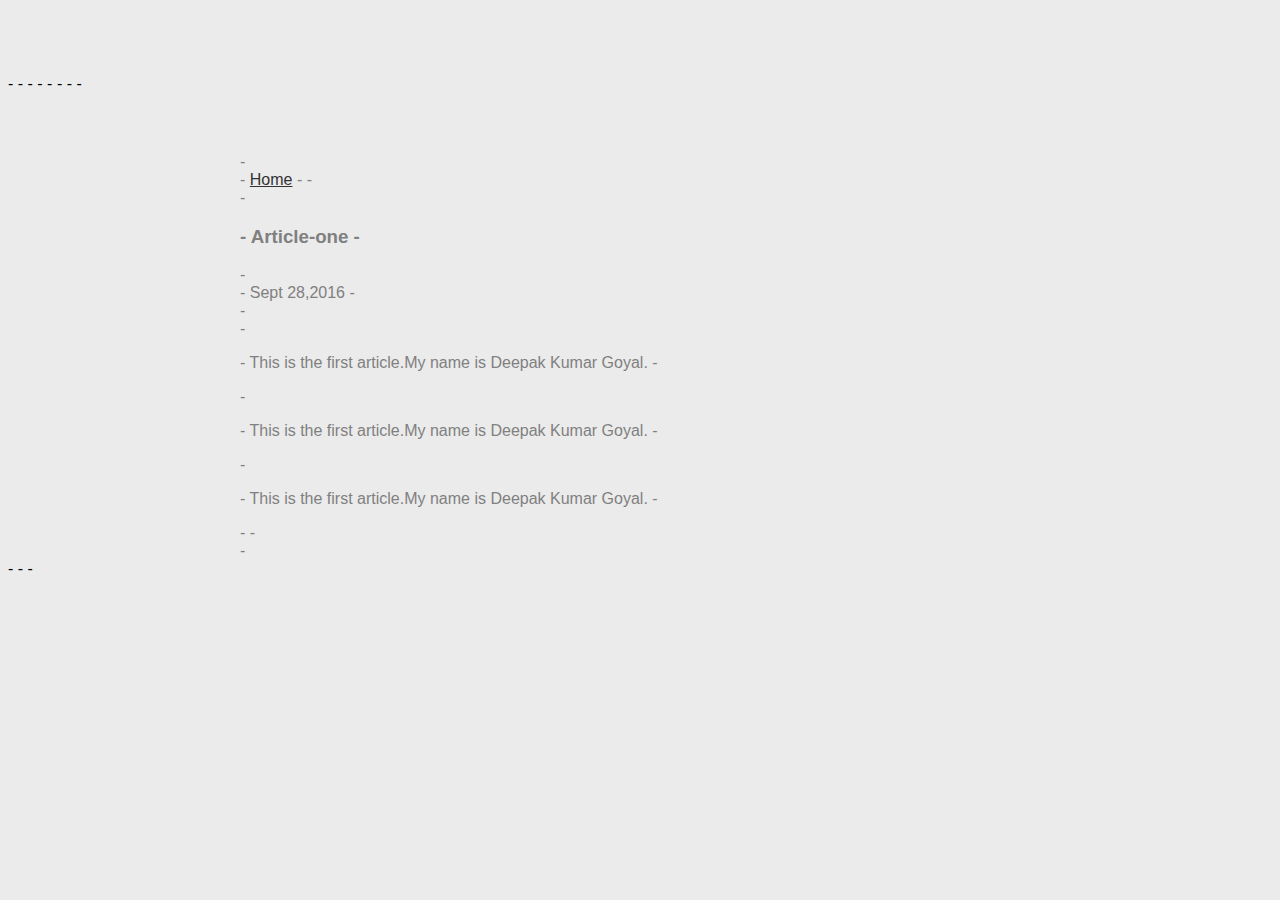
<file: ui/article-one.html>
-<html>
-    <head>
-        <title>
-            Article-one Deepak Goyal
-        </title>
-        <meta name="viewport" content="width-device-width,initial-scale-1"/>
-         <link href="/ui/style.css" rel="stylesheet" />
-    </head>
-    <body>
-        <div class="container">
-            <div>
-                <a href="/">Home</a>
-                
-            </div>
-            <h3>
-                Article-one
-            </h3>
-            <div>
-                Sept 28,2016
-            </div>
-            <div>
-                <p>
-                    This is the first article.My name is Deepak Kumar Goyal.
-                </p>
-                <p>
-                    This is the first article.My name is Deepak Kumar Goyal.
-                </p>
-                <p>
-                    This is the first article.My name is Deepak Kumar Goyal.
-                </p>
-                
-            </div>
-        </div>
-        
-    </body>
-</html>
</file>
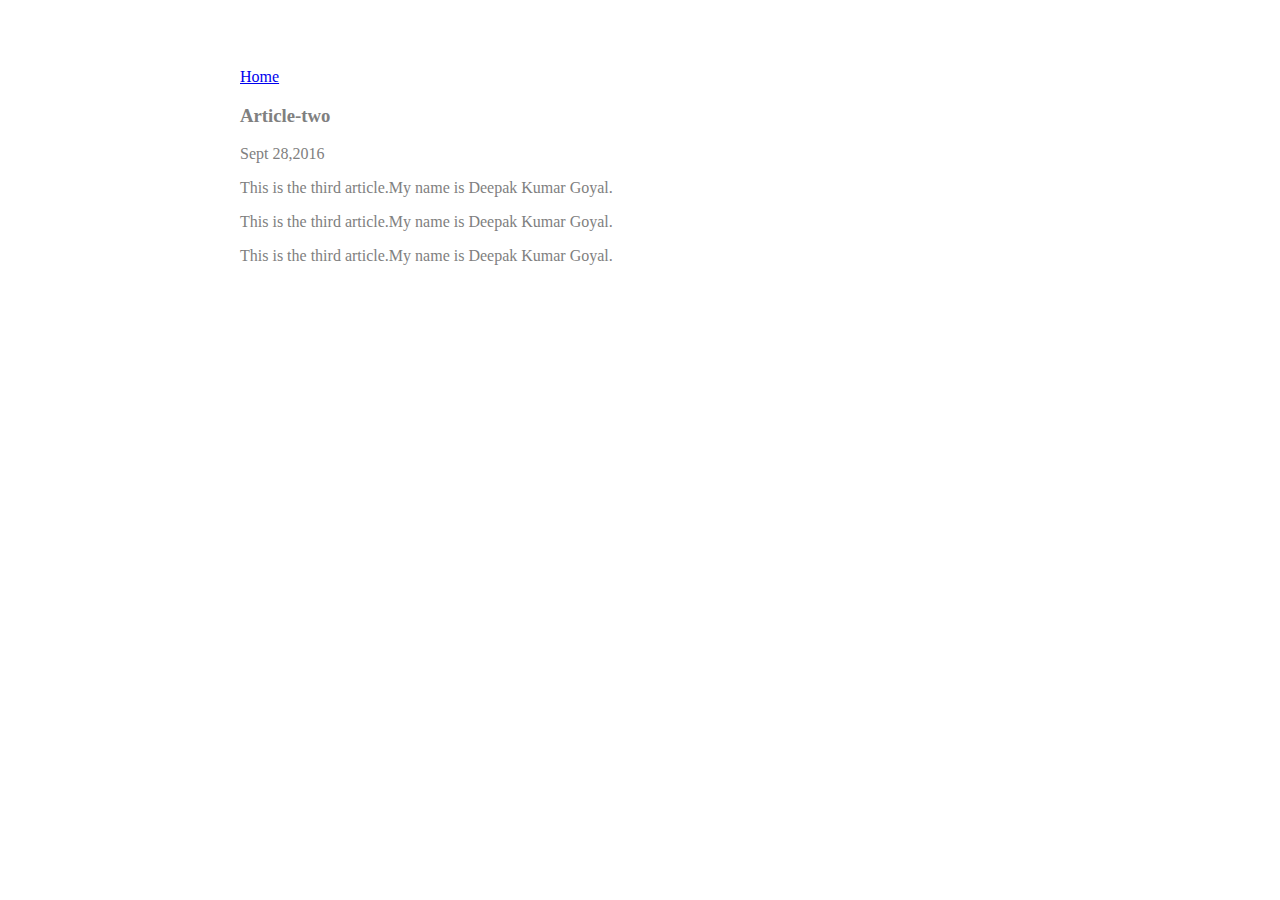
<file: ui/article-three.html>
<html>
    <head>
        <title>
            Article-three Deepak Goyal
        </title>
        <meta name="viewport" content="width-device-width,initial-scale-1"/>
        <style>
            .container{
                max-width:800px;
                margin: 0 auto;
                color:grey;
                font:sans-serif;
                padding-top:60px;
                padding-left:20px;
                padding-right:20px;
                
            }
        </style>
    </head>
    <body>
        <div class="container">
            <div>
                <a href="/">Home</a>
            </div>
            <h3>
                Article-two
            </h3>
            <div>
                Sept 28,2016
            </div>
            <div>
                <p>
                    This is the third article.My name is Deepak Kumar Goyal.
                </p>
                <p>
                    This is the third article.My name is Deepak Kumar Goyal.
                </p>
                <p>
                    This is the third article.My name is Deepak Kumar Goyal.
                </p>
                
            </div>
        </div>
    </body>
</html>
</file>
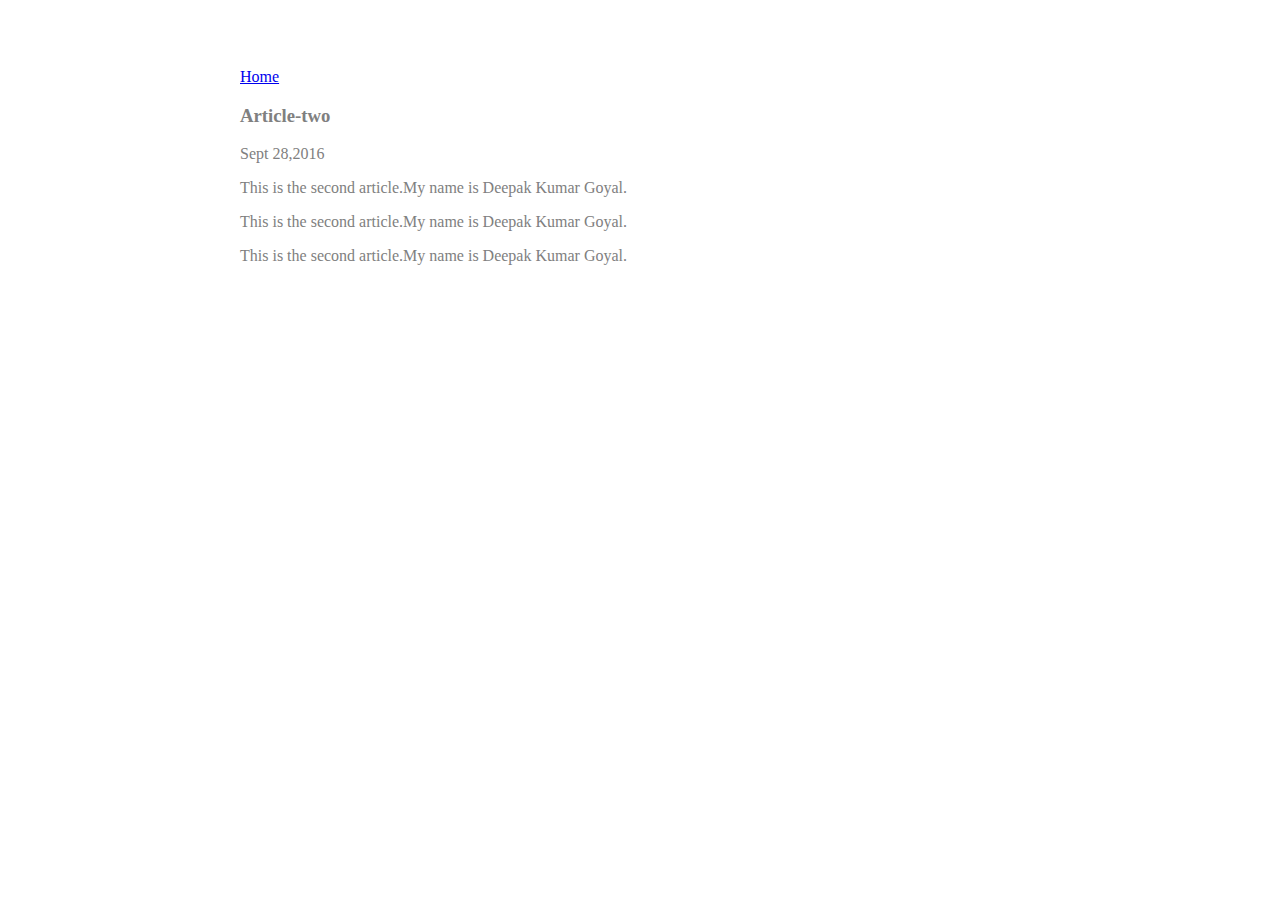
<file: ui/article-two.html>
<html>
    <head>
        <title>
            Article-two Deepak Goyal
        </title>
        <meta name="viewport" content="width-device-width,initial-scale-1"/>
        <style>
            .container{
                max-width:800px;
                margin: 0 auto;
                color:grey;
                font:sans-serif;
                padding-top:60px;
                padding-left:20px;
                padding-right:20px;
                
            }
        </style>
    </head>
    <body>
        <div class="container">
            <div>
                <a href="/">Home</a>
            </div>
            <h3>
                Article-two
            </h3>
            <div>
                Sept 28,2016
            </div>
            <div>
                <p>
                    This is the second article.My name is Deepak Kumar Goyal.
                </p>
                <p>
                    This is the second article.My name is Deepak Kumar Goyal.
                </p>
                <p>
                    This is the second article.My name is Deepak Kumar Goyal.
                </p>
                
            </div>
        </div>
    </body>
</html>
</file>
<file: ui/style.css>
body {
    font-family: sans-serif;
    background-color: lightgrey;
    margin-top: 75px;
}

.center {
    text-align: center;
}

.text-big {
    font-size: 300%;
}

.bold {
    font-weight: bold;
}

.img-medium {
    height: 200px;
}
.container{
    max-width:800px;
    margin: 0 auto;
    color:grey;
    font-family:sans-serif;
    padding-top:60px;
    padding-left:20px;
    padding-right:20px;
                    
}
body {
    background: #EBEBEB;
}
nav>ul>li {
    display: inline-block;
    width: 15%;
    text-align: center;
    height: 100%;
    font-size: 20px;
    margin-bottom: 35px;
    margin-left: 35px;
    margin-top: 30px;
    color: inherit;
}
a {
    color: #333;
}
li:hover {
    color: inherit;
    text-decoration: underline;
    cursor: pointer;
}
h1 {
    font-size: 56px;
    text-align: center;
}
h4 {
    font-size: 44px;
    text-align: center;
}
.name {
    color: #4386F8;
}
.about {
    text-align: center;
    font-size: 20px;
    width: 55%;
    margin: 45px auto;
}
hr {
    border-color: #4386F8;
    width: 55%;
}
.headline {
    color: #4386F8;
}
.project-title {
    color: #4386F8;
    margin: 20px;
    font-size: 34px;
    text-align: center;
}
.projects {
    border: 1px solid white;
    background: white;
}
.project-details {
    padding-left: 35px;
    text-align: justify;
}
.bold {
    font-weight: 600;
}
.techSkills li {
    list-style-type: none;
    font-size: 22px;
    padding: 0;
}
h5 {
    font-size: 24px;
    text-align: center;
}
.borderLeft {
    border-left: 1px solid black;
    border-right: 1px solid black;
}
.projectDisplay,
.techDisplay {
    display: none;
}
/* Styling for mobile phones */

@media (max-width: 750px) {
    nav>ul>li {
        display: none;
    }
  
    .about {
        display: none;
    }
    .projectDisplay,
    .techDisplay {
        display: block;
    }
    .project-details {
        padding-left: 15px;
    }
    .techSkills li {
        text-align: left;
    }
    .borderLeft {
        border: none;
    }
    .headline {
        text-align: left;
    }
}
/* Styling for tablets */

@media (min-width: 751px) and (max-width: 850px) {
    nav>ul>li {
        display: inline-block;
        width: 12%;
        text-align: center;
        height: 100%;
        font-size: 20px;
        margin-bottom: 35px;
        margin-left: 30px;
        margin-top: 30px;
        color: inherit;
    }
}
</file>
